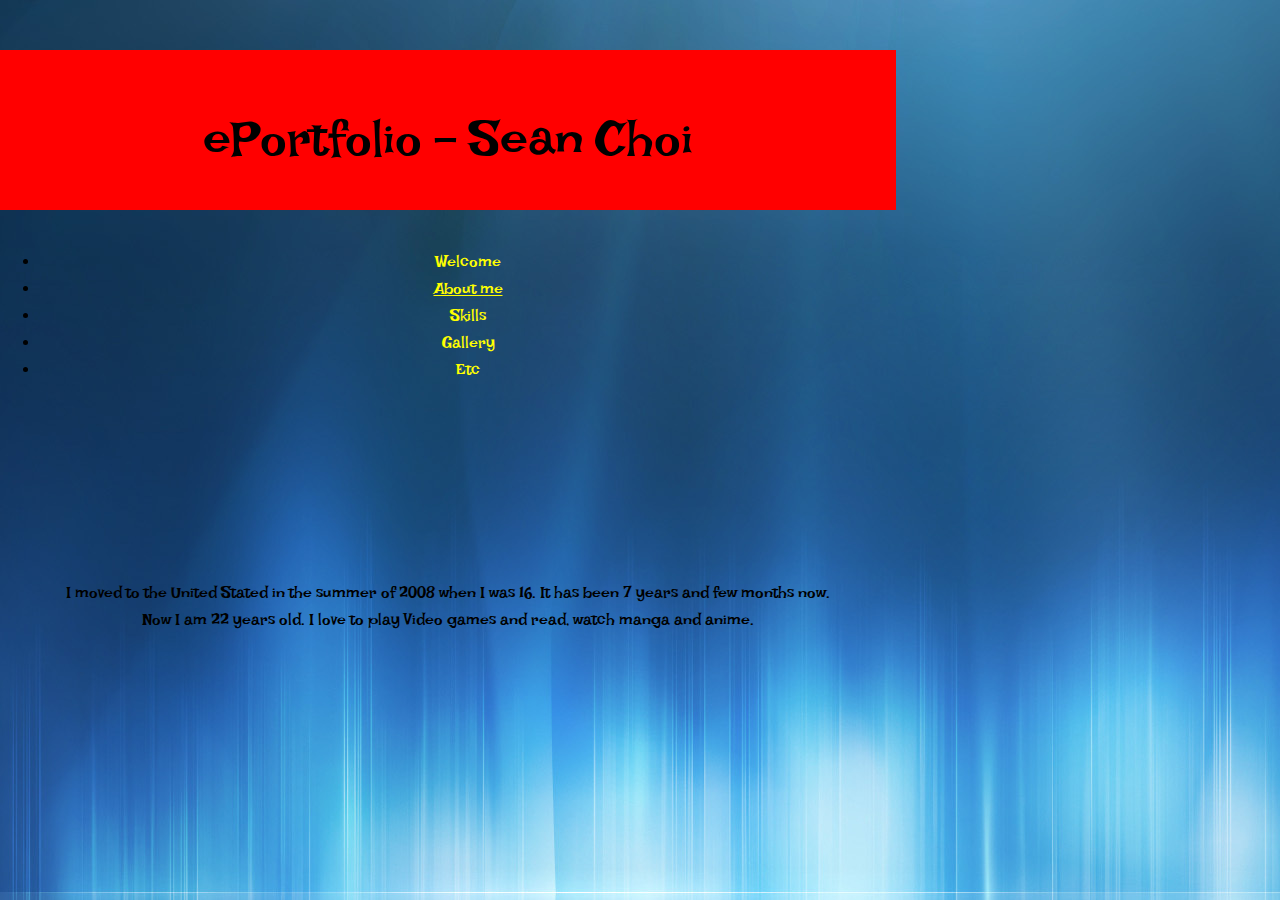
<file: src/public_html/page2.html>
<!DOCTYPE html>
<!--
To change this license header, choose License Headers in Project Properties.
To change this template file, choose Tools | Templates
and open the template in the editor.
-->
<html>
    <head>
        <title id="titletext">2</title>
        <meta charset="UTF-8">
        <meta name="viewport" content="width=device-width, initial-scale=1.0">
        <script src="js/libs/jquery/jquery-2.1.4.js"></script>
        <script src="js/ePortfolioConstant.js"></script>
        <link href='https://fonts.googleapis.com/css?family=Sarpanch|Lakki+Reddy|Butcherman|Itim|Caveat+Brush' rel='stylesheet' type='text/css'>
        <link rel="stylesheet" href="css/ePortfolio_layout2.css">
        <link rel="stylesheet" href="css/ePortfolio_style2.css">
        
    </head>
    <body>
		<div class="page2">
			<div class="banner">
				<p>ePortfolio - Sean Choi</p>
			</div>
			<div id= "wrap">
				<div id="main">
					<ul id="sidelist">
						<li><a href="index.html" id="l1" class="toolbar">Welcome</a></li>
						<li><a href="page2.html" id="l2" class="toolbar">About me</a></li>
						<li><a href="page3.html" id="l3" class="toolbar">Skills</a></li>
						<li><a href="page4.html" id="l4" class="toolbar">Gallery</a></li>
						<li><a href="page5.html" id="l5" class="toolbar">Etc</a></li>
					</ul>
				</div>
			</div>
                        <div id="footer">
                        </div>
			<div class="content">
			   
			</div>
		</div>
    </body>
</html>
</file>
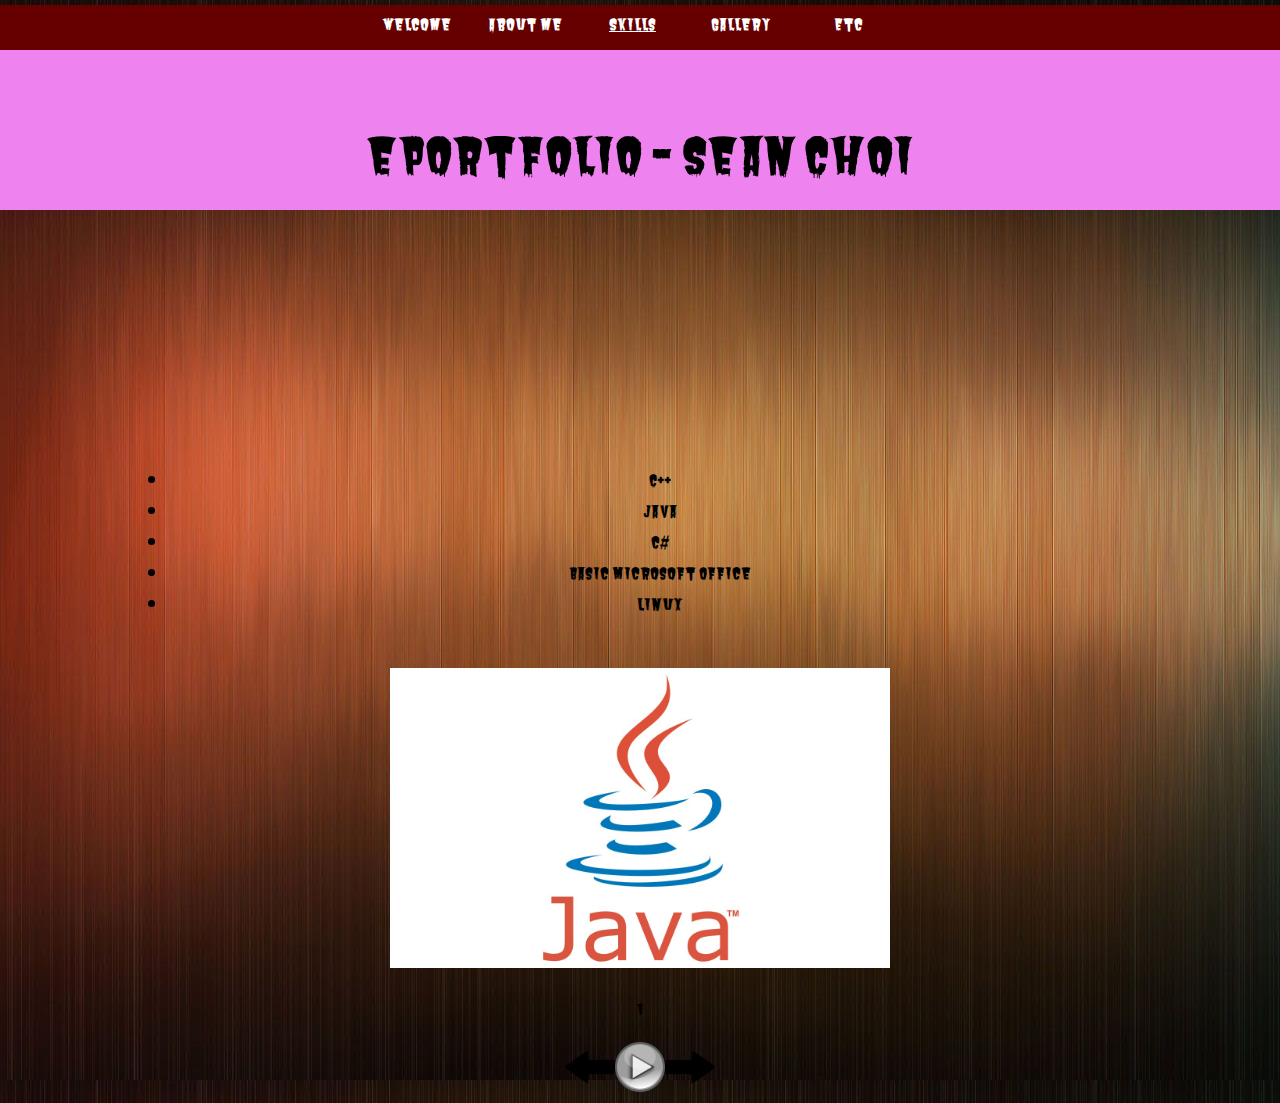
<file: src/public_html/page3.html>
<!DOCTYPE html>
<!--
To change this license header, choose License Headers in Project Properties.
To change this template file, choose Tools | Templates
and open the template in the editor.
-->
<html>
    <head>
        <title id="titletext">3</title>
        <meta charset="UTF-8">
        <meta name="viewport" content="width=device-width, initial-scale=1.0">
        <script src="js/libs/jquery/jquery-2.1.4.js"></script>
        <script src="js/ePortfolioConstant.js"></script>
        <link href='https://fonts.googleapis.com/css?family=Sarpanch|Lakki+Reddy|Butcherman|Itim|Caveat+Brush' rel='stylesheet' type='text/css'>
        <link rel="stylesheet" href="css/ePortfolio_layout3.css">
        <link rel="stylesheet" href="css/ePortfolio_style3.css">
        
    </head>
    <body>
		<div class="page3">
			<div class="banner">
				<p>ePortfolio - Sean Choi</p>
			</div>
			<div id= nav>

					
						<a href="index.html" id="l1" class="toolbar">Welcome</a>
						<a href="page2.html" id="l2" class="toolbar">About me</a>
						<a href="page3.html" id="l3" class="toolbar">Skills</a>
						<a href="page4.html" id="l4" class="toolbar">Gallery</a>
						<a href="page5.html" id="l5" class="toolbar">Etc</a>
				

			</div>
			<div class="content">
			   
			</div>
		</div>
    </body>
</html>
</file>
<file: src/public_html/css/ePortfolio_layout2.css>
/*
To change this license header, choose License Headers in Project Properties.
To change this template file, choose Tools | Templates
and open the template in the editor.
*/
/* 
    Created on : 2015. 11. 8, 오전 3:48:22
    Author     : shcho
*/
/*
.navbar{
    width : 20%;
    position : relative;
    float : left;
}
.banner{
    position:absolute;
    width:100%;
    height:80px;
    text-align:center;
    padding-top:10px;
    padding-bottom:0px;
    margin-top:0px;
    margin-bottom:0px;
    top:50px;
    font-size: 24px;
}
.content{
	position:relative;
	width:80%;
	left:10%;
	right:10%;
	text-align:left;    
	float : right;
        text-align : center;
        
}
*/
.content 
{
	height : 100%;
	text-align : center;
	
}
#nav{
	margin-top: 300px;
}
.navbar{

	padding-top : 150px;
	padding-bottom : 150px;
	height : 100%;
	float : right;
}
.banner 
{
	position:absolute;
	width:70%;
	height:150px;
	text-align:center;
	padding-top:10px;
	padding-bottom:0px;
	margin-top:0px;
	margin-bottom:0px;
	top:50px;
	transition : transform 0.4s ease-in;
	
}
.image{
    height : 300px;
}
.video{
    height : 300px;
}
.text{
    text-align : center;
}
html,body {
	height : 100%;
}
html {
	display : table;
	width : 70%;
}
body {
	display : table-cell;
	vertical-align : middle;
	text-align : center;
	margin : 0 auto;
}
ul li:hover{
	text-decoration: underline;
}
.toolbar{
	cursor : pointer;
	text-decoration : none;
}
#SlideImage{
	height: 300px;
}
.button{
	height : 50px;
}
.slideshowbuttons{
	display : inline-block;
}
#nav {min-height: 100%;}

#main {overflow:auto;
	padding-bottom: 180px;}  /* must be same height as the footer */

#footer {position: relative;
	margin-top: -180px; /* negative value of footer height */
	height: 180px;
	clear:both;}
</file>
<file: src/public_html/css/ePortfolio_style2.css>
/*
To change this license header, choose License Headers in Project Properties.
To change this template file, choose Tools | Templates
and open the template in the editor.
*/
/* 
    Created on : 2015. 11. 8, 오전 3:48:55
    Author     : shcho
*/
/*
	font usage
	font-family: 'Sarpanch', sans-serif;
	font-family: 'Lakki Reddy', cursive;
	font-family: 'Butcherman', cursive;
	font-family: 'Itim', cursive;
	font-family: 'Caveat Brush', cursive;
*/

.banner{
    background-color :  #FF0000;
	font-size : 50px;
}
.navbar{

	background-color : #FFFFFF;

}
.toolbar{
    color : yellow;
}
body{

	background : url('../data/bgimage/2.jpg');
	font-family: 'Lakki Reddy', cursive;
	
}
</file>
<file: src/public_html/css/ePortfolio_layout3.css>
/*
To change this license header, choose License Headers in Project Properties.
To change this template file, choose Tools | Templates
and open the template in the editor.
*/
/* 
    Created on : 2015. 11. 8, 오전 3:48:22
    Author     : shcho
*/
/*
.navbar{
    width : 20%;
    position : relative;
    float : left;
}
.banner{
    position:absolute;
    width:100%;
    height:80px;
    text-align:center;
    padding-top:10px;
    padding-bottom:0px;
    margin-top:0px;
    margin-bottom:0px;
    top:50px;
    font-size: 24px;
}
.content{
	position:relative;
	width:80%;
	left:10%;
	right:10%;
	text-align:left;    
	float : right;
        text-align : center;
        
}
*/

#nav{
	margin-top: 300px;
}
.navbar{

	padding-top : 150px;
	padding-bottom : 150px;
	height : 100%;
	float : left;
}
.banner 
{
	position:absolute;
	width:100%;
	height:150px;
	text-align:center;
	padding-top:10px;
	padding-bottom:0px;
	margin-top:0px;
	margin-bottom:0px;
	top:50px;
	transition : transform 0.4s ease-in;
	
}
.image{
    height : 300px;
}
.video{
    height : 300px;
}
.text{
    text-align : center;
}
html,body {
	height : 100%;
}
html {
	display : table;
	width : 70%;
}
body {
	display : table-cell;
	vertical-align : middle;
	text-align : center;
	margin : 0 auto;
}
ul li:hover{
	text-decoration: underline;
}
.toolbar{
	cursor : pointer;
	text-decoration : none;
}
#SlideImage{
	height: 300px;
}
.button{
	height : 50px;
}
.slideshowbuttons{
	display : inline-block;
}
#nav
{
	position:absolute	;
	width:100%;
	height:45px;
	top:0px;
}
a.toolbar {
	display:inline-block;
	border:none;
	text-decoration:none;
	text-align:center;
	font-weight:bold;
	padding-left:5px;
	padding-right:20px;
	padding-top:5px;
	width:80px;
}
.content 
{
	position:absolute;
	width:80%;
	left:10%;
	right:10%;
	text-align:center;
}
</file>
<file: src/public_html/css/ePortfolio_style3.css>
/*
To change this license header, choose License Headers in Project Properties.
To change this template file, choose Tools | Templates
and open the template in the editor.
*/
/* 
    Created on : 2015. 11. 8, 오전 3:48:55
    Author     : shcho
*/
/*
	font usage
	font-family: 'Sarpanch', sans-serif;
	font-family: 'Lakki Reddy', cursive;
	font-family: 'Butcherman', cursive;
	font-family: 'Itim', cursive;
	font-family: 'Caveat Brush', cursive;
*/

.banner{
    background-color : violet;
	font-size : 50px;
}
.navbar{

	background-color : #99FF99;

}

body{

	background : url('../data/bgimage/3.jpg');
	font-family: 'Butcherman', cursive;
	
}
a.toolbar {
	color:#ffffff;
	font-size:12pt;
	font-weight:normal;
}
#nav {
	background-color:#660000;
	margin-top:5px;
}
</file>
